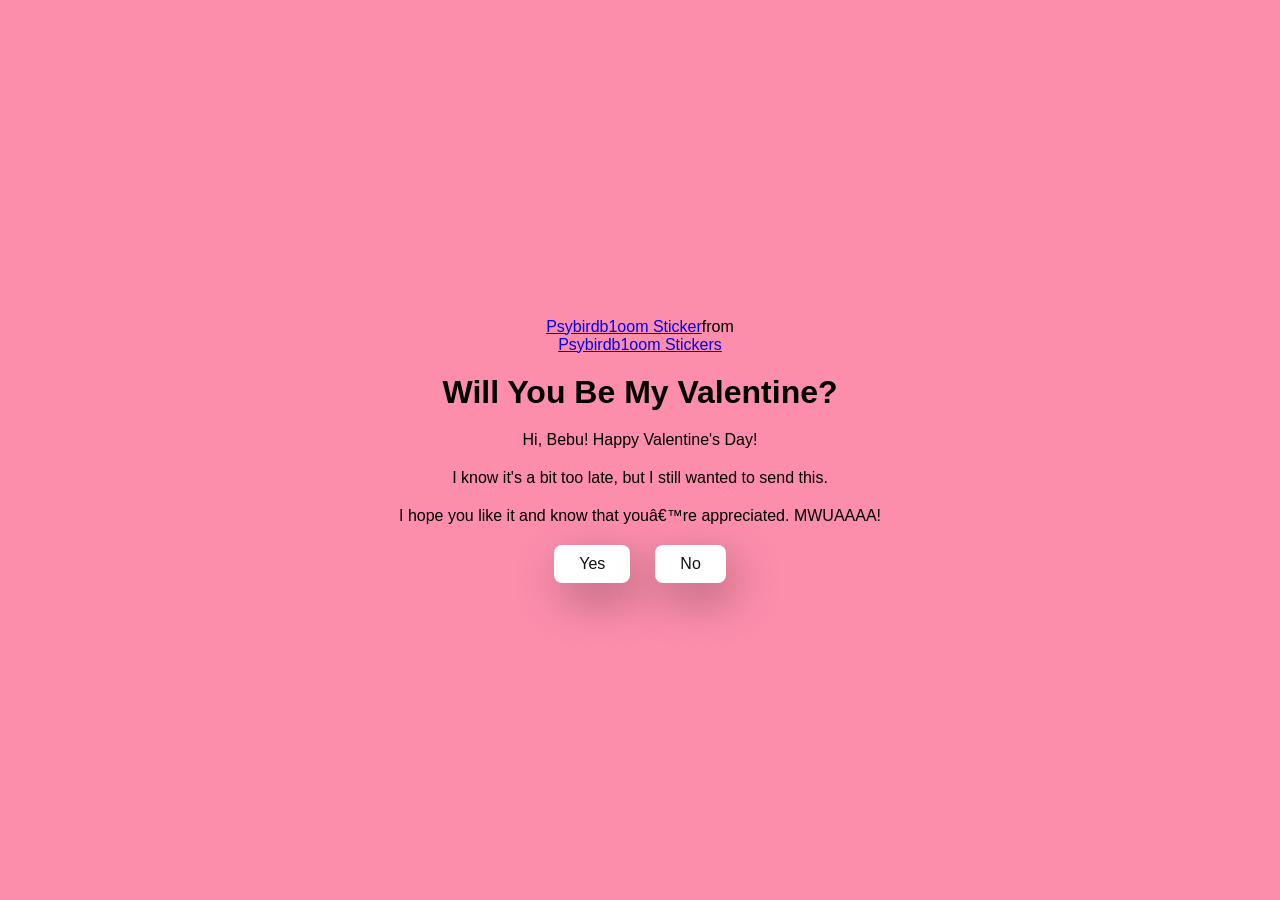
<file: index.html>
<!DOCTYPE html>
<html lang="en">
    <head>
        <meta charset="UTF=8" />
        <meta name="viewport" content="width=device-width, initial-scale=1.0" />
        <title> Ask Her Out </title>

        <link rel="stylesheet" href="./style.css" />
    </head>
    <body>
        <div class="container">
            <div class="tenor-gif-embed" data-postid="14797655785087855427" data-share-method="host" data-aspect-ratio="1" data-width="100%"><a href="https://tenor.com/view/psybirdb1oom-gif-14797655785087855427">Psybirdb1oom Sticker</a>from <a href="https://tenor.com/search/psybirdb1oom-stickers">Psybirdb1oom Stickers</a></div> <script type="text/javascript" async src="https://tenor.com/embed.js"></script>

            <h1>Will You Be My Valentine?</h1>
            <p>Hi, Bebu! Happy Valentine's Day!</p>
            <p>I know it's a bit too late, but I still wanted to send this.</p>
            <p>I hope you like it and know that you’re appreciated. MWUAAAA!</p>

            <div class="btn">
            <a href="yes.html">Yes</a>
            <a href="no1.html">No</a>
            </div>
        </div>
    </body>
</html>
</file>
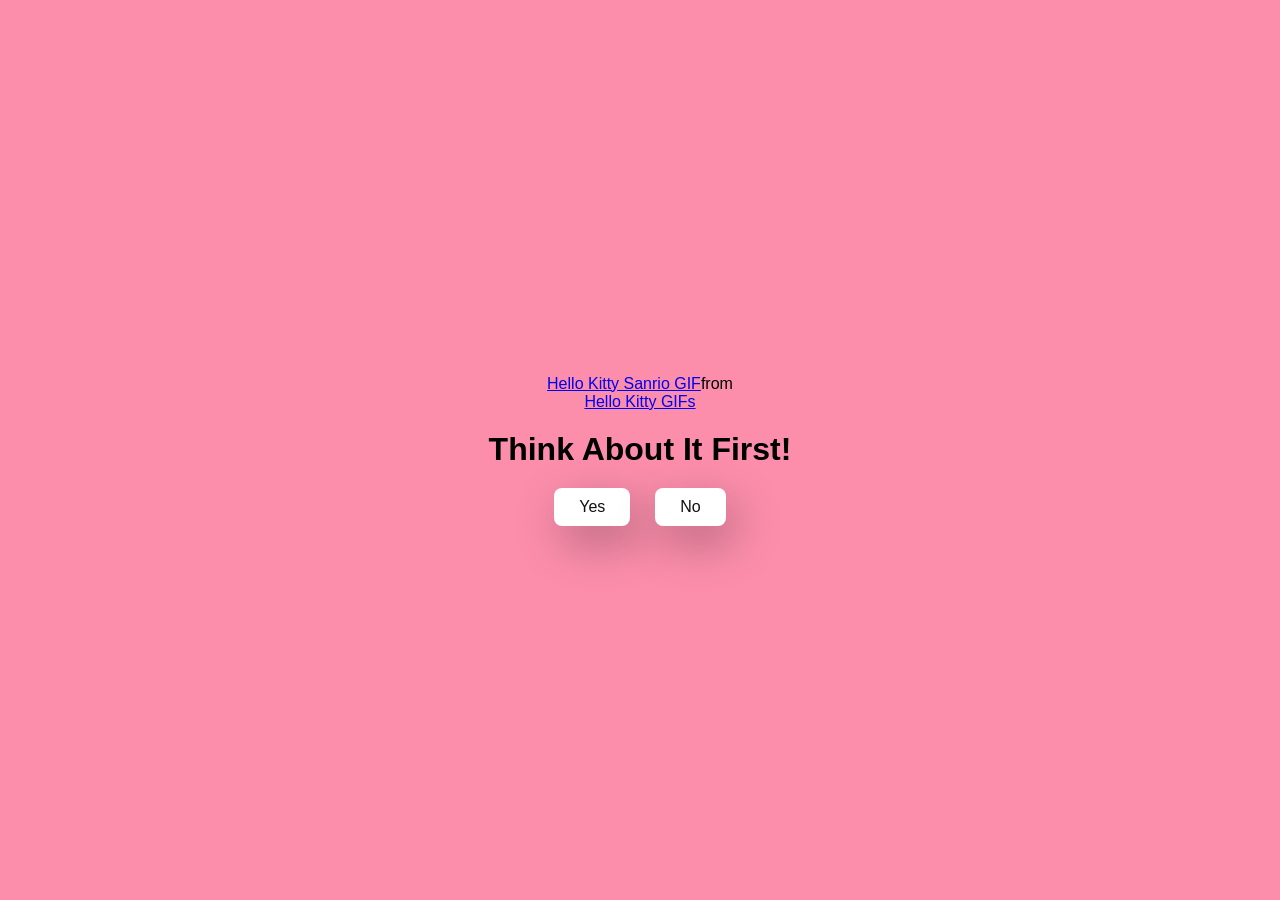
<file: no1.html>
<!DOCTYPE html>
<html lang="en">
    <head>
        <meta charset="UTF=8" />
        <meta name="viewport" content="width=device-width, initial-scale=1.0" />
        <title> Ask Her Out </title>

        <link rel="stylesheet" href="./style.css" />
    </head>
    <body>
        <div class="container">
            <div class="tenor-gif-embed" data-postid="11450284876882092278" data-share-method="host" data-aspect-ratio="1" data-width="100%"><a href="https://tenor.com/view/hello-kitty-sanrio-kawaii-crying-gif-11450284876882092278">Hello Kitty Sanrio GIF</a>from <a href="https://tenor.com/search/hello+kitty-gifs">Hello Kitty GIFs</a></div> <script type="text/javascript" async src="https://tenor.com/embed.js"></script>

            <h1>Think About It First!</h1>

            <div class="btn">
            <a href="yes.html">Yes</a>
            <a href="no2.html">No</a>
            </div>
        </div>
    </body>
</html>
</file>
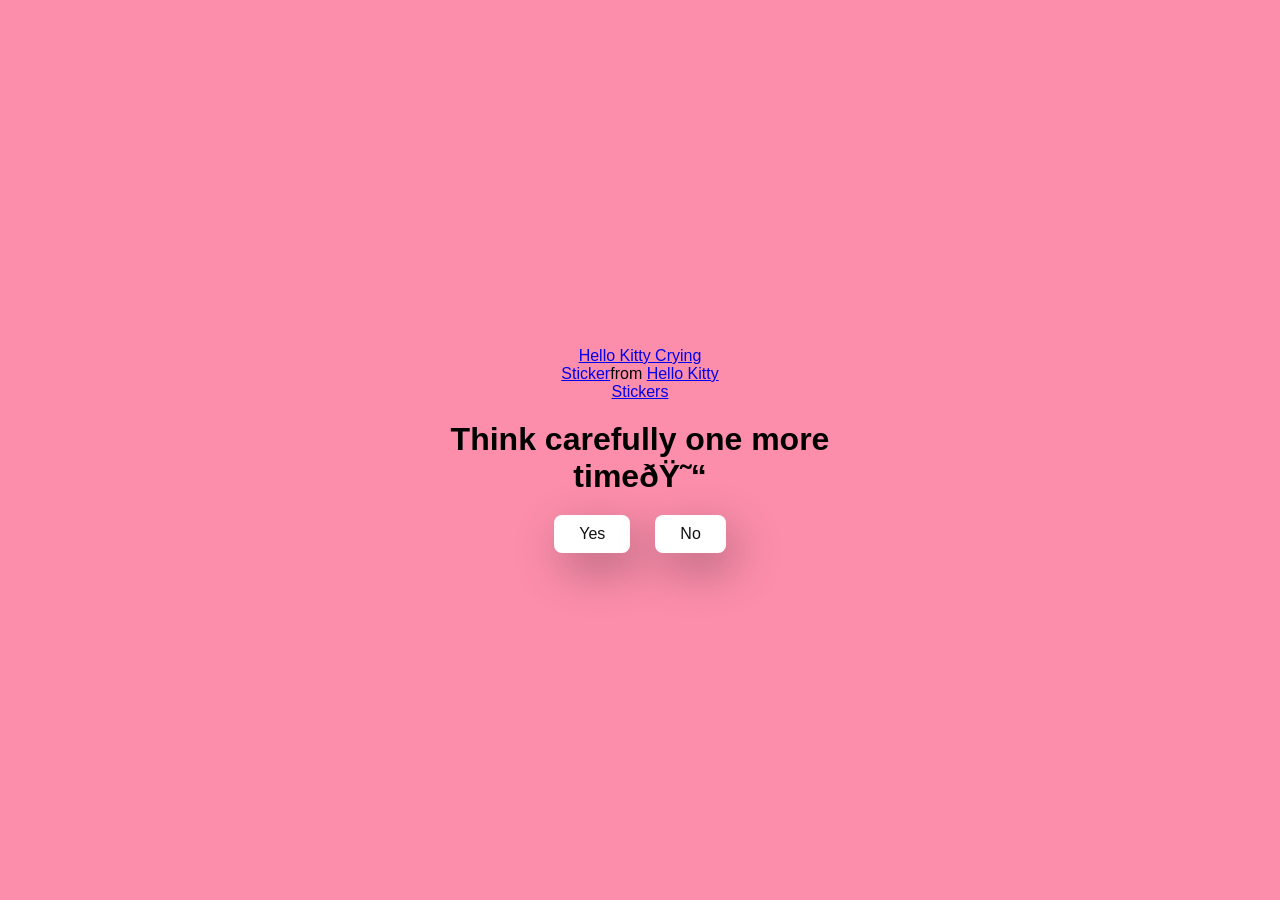
<file: no2.html>
<!DOCTYPE html>
<html lang="en">
    <head>
        <meta charset="UTF=8" />
        <meta name="viewport" content="width=device-width, initial-scale=1.0" />
        <title> Ask Her Out </title>

        <link rel="stylesheet" href="./style.css" />
    </head>
    <body>
        <div class="container">
            <div class="tenor-gif-embed" data-postid="13861381" data-share-method="host" data-aspect-ratio="1.51695" data-width="100%"><a href="https://tenor.com/view/hello-kitty-crying-so-sad-cry-face-anime-gif-13861381">Hello Kitty Crying Sticker</a>from <a href="https://tenor.com/search/hello+kitty-stickers">Hello Kitty Stickers</a></div> <script type="text/javascript" async src="https://tenor.com/embed.js"></script>

            <h1>Think carefully one more time😓</h1>

            <div class="btn">
            <a href="yes.html">Yes</a>
            <a href="no3.html">No</a>
            </div>
        </div>
    </body>
</html>
</file>
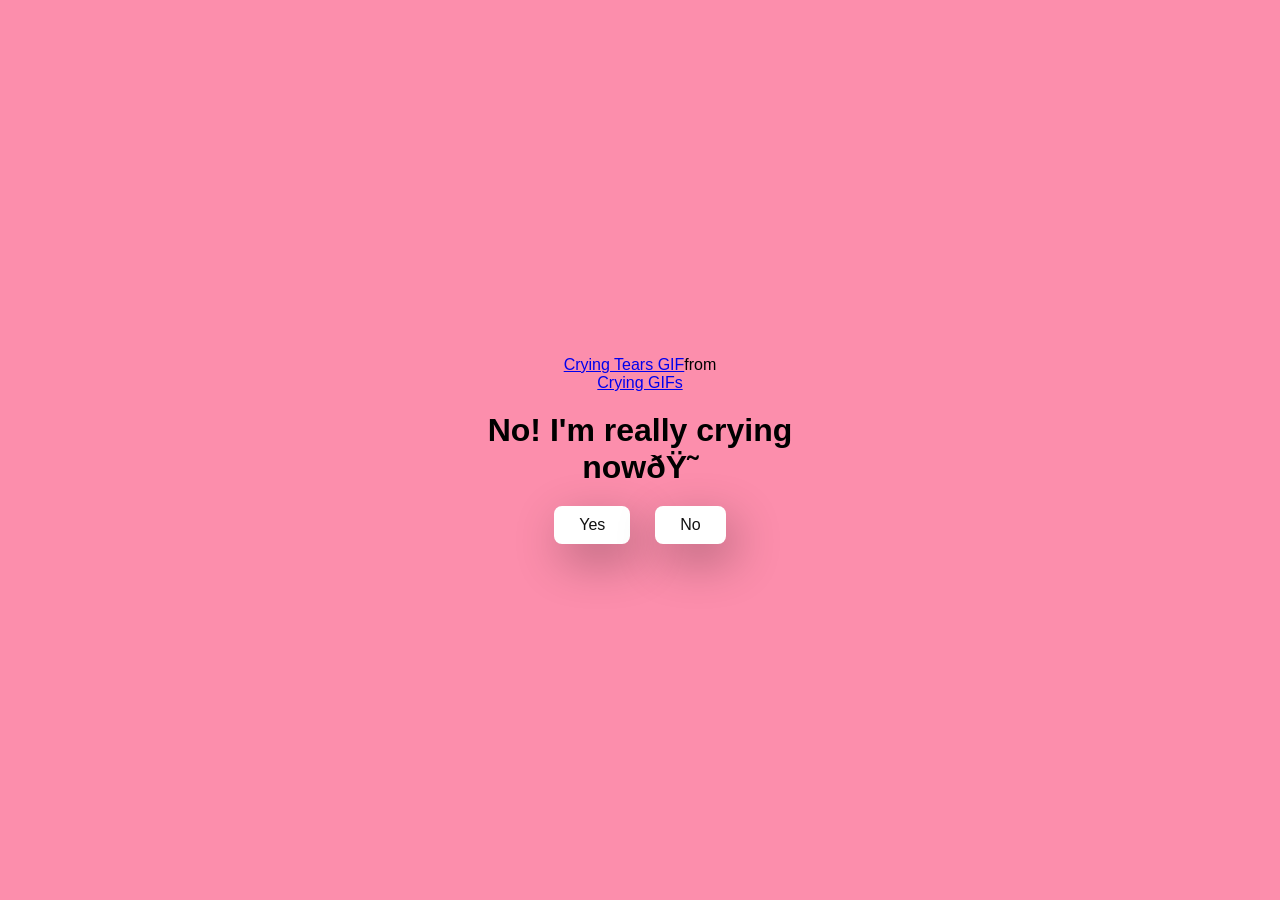
<file: no3.html>
<!DOCTYPE html>
<html lang="en">
    <head>
        <meta charset="UTF=8" />
        <meta name="viewport" content="width=device-width, initial-scale=1.0" />
        <title> Ask Her Out </title>

        <link rel="stylesheet" href="./style.css" />
    </head>
    <body>
        <div class="container">
            <div class="tenor-gif-embed" data-postid="14345257" data-share-method="host" data-aspect-ratio="1" data-width="100%"><a href="https://tenor.com/view/crying-tears-hello-kitty-gif-14345257">Crying Tears GIF</a>from <a href="https://tenor.com/search/crying-gifs">Crying GIFs</a></div> <script type="text/javascript" async src="https://tenor.com/embed.js"></script>

            <h1>No! I'm really crying now😭</h1>

            <div class="btn">
            <a href="yes.html">Yes</a>
            <a href="#" id="move-random">No</a>
            </div>
        </div>

        <script src="./script.js"></script>
    </body>
</html>
</file>
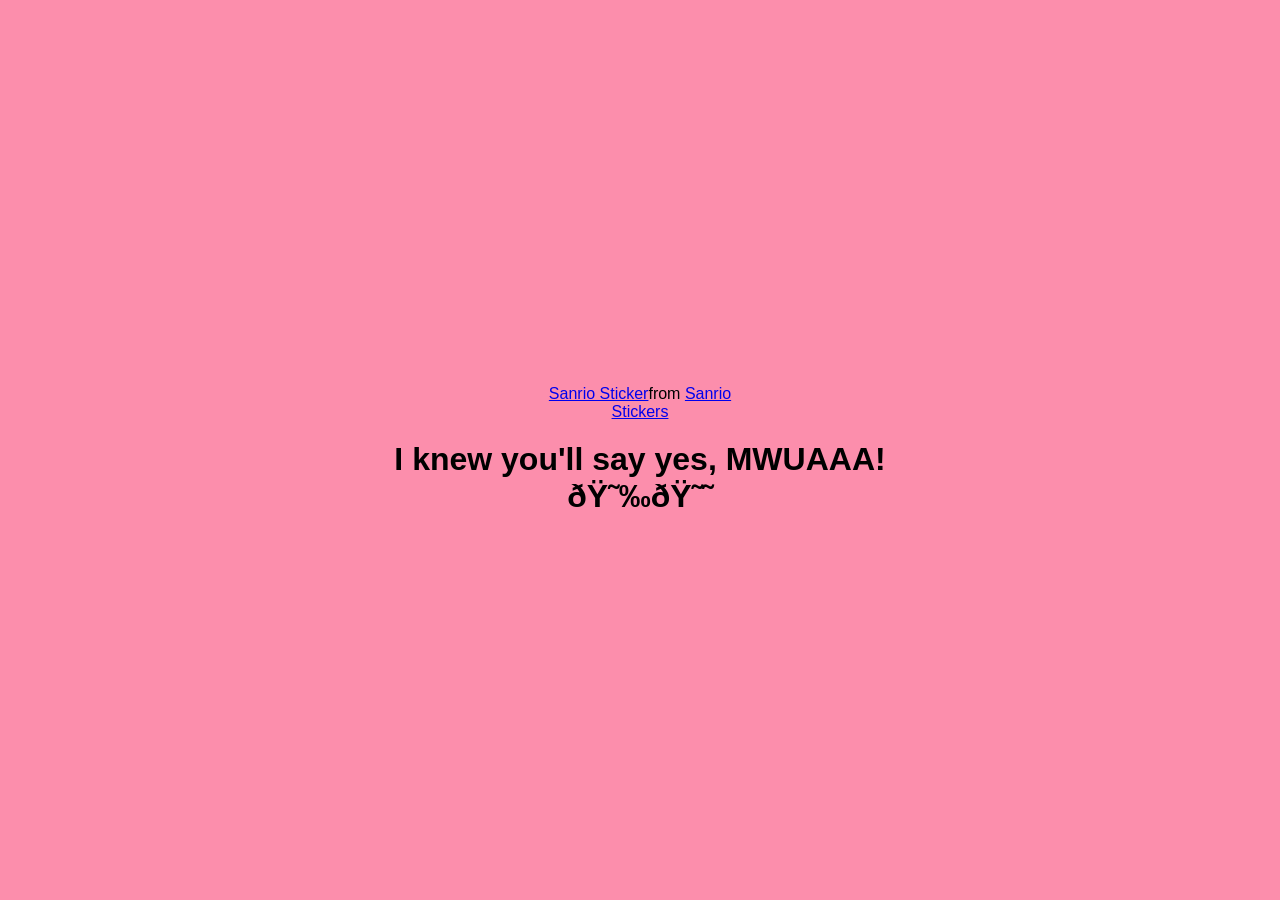
<file: yes.html>
<!DOCTYPE html>
<html lang="en">
    <head>
        <meta charset="UTF=8" />
        <meta name="viewport" content="width=device-width, initial-scale=1.0" />
        <title> Ask Her Out </title>

        <link rel="stylesheet" href="./style.css" />
    </head>
    <body>
        <div class="container">
            <div class="tenor-gif-embed" data-postid="1755050603827629046" data-share-method="host" data-aspect-ratio="1.32609" data-width="100%"><a href="https://tenor.com/view/sanrio-gif-1755050603827629046">Sanrio Sticker</a>from <a href="https://tenor.com/search/sanrio-stickers">Sanrio Stickers</a></div> <script type="text/javascript" async src="https://tenor.com/embed.js"></script>

            <h1>I knew you'll say yes, MWUAAA!😉😘</h1>
        </div>
    </body>
</html>
</file>
<file: style.css>
* {
    margin: 0;
    padding: 0;
    box-sizing:border-box;
    font-family: sans-serif;
}

body {
    width: 100%;
    min-height: 100vh;
    display: flex;
    justify-content: center;
    align-items: center;
    background-color: #fc8eac;
}

.container {
    display: flex;
    flex-direction: column;
    text-align: center;
    align-items: center;
    gap: 20px;
    max-width: 500px;
    margin: 20px;
}

.container .tenor-gif-embed {
    max-width: 200px;
}

.container .btn {
    display: flex;
    gap: 25px;
}

.btn a {
    text-decoration: none;
    color: #111;
    background: #fff;
    padding: 10px 25px;
    border-radius: 8px;
    box-shadow: 0.5rem 1rem 3rem hsl(0, 0%, 0%, 0.3);
}
</file>
